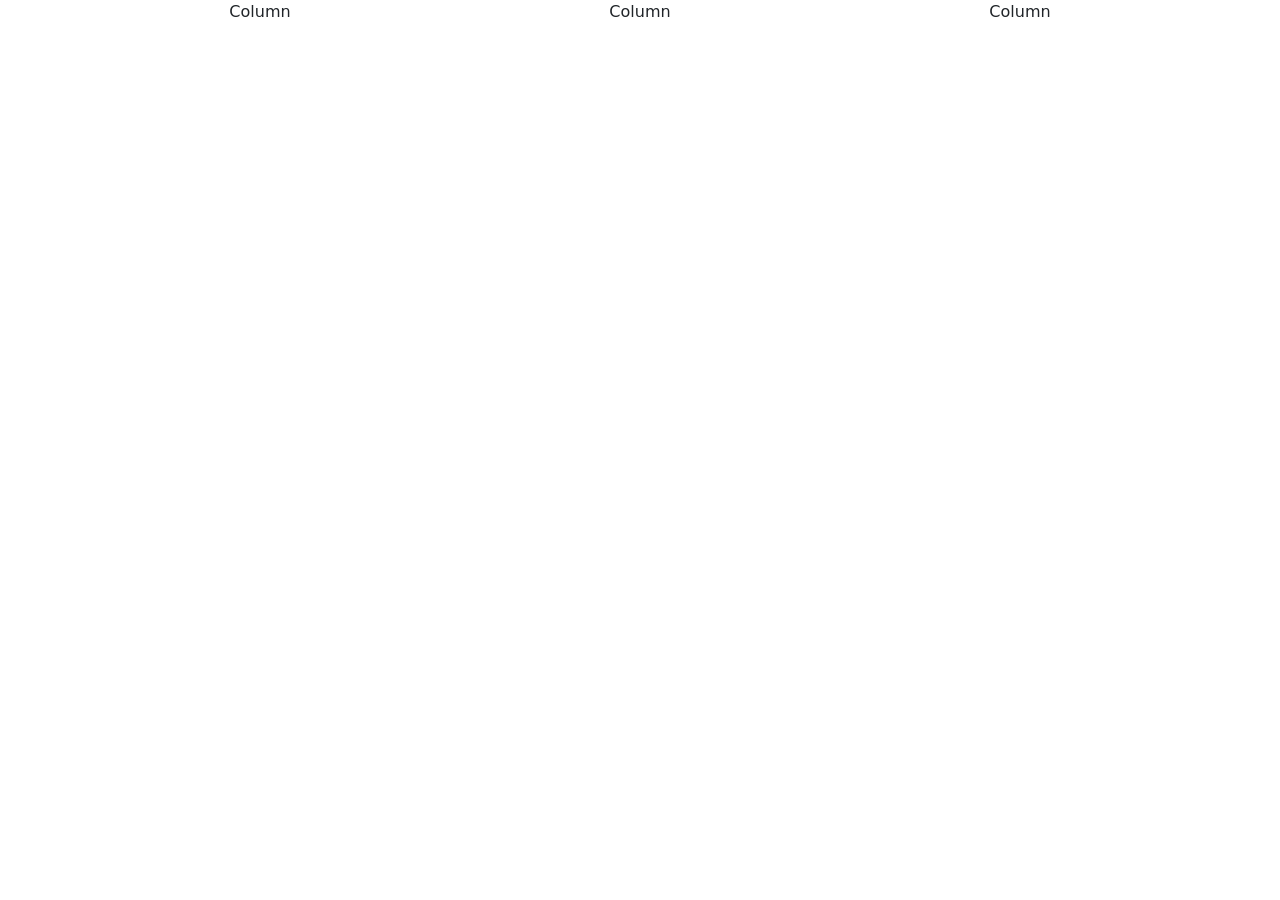
<file: UndergraduatePage.html>
<!DOCTYPE html>
<html lang="en">
<head>
    <meta charset="UTF-8">
    <meta name="viewport" content="width=device-width, initial-scale=1.0">
    <title>Document</title>
    <link rel="stylesheet" href="css/bootstrap.min.css">
</head>
<body>
    <div class="container text-center">
  <div class="row">
    <div class="col">
      Column
    </div>
    <div class="col">
      Column
    </div>
    <div class="col">
      Column
    </div>
  </div>
</div>
    <script src="js/bootstrap.min.js"></script>
</body>
</html>
</file>
